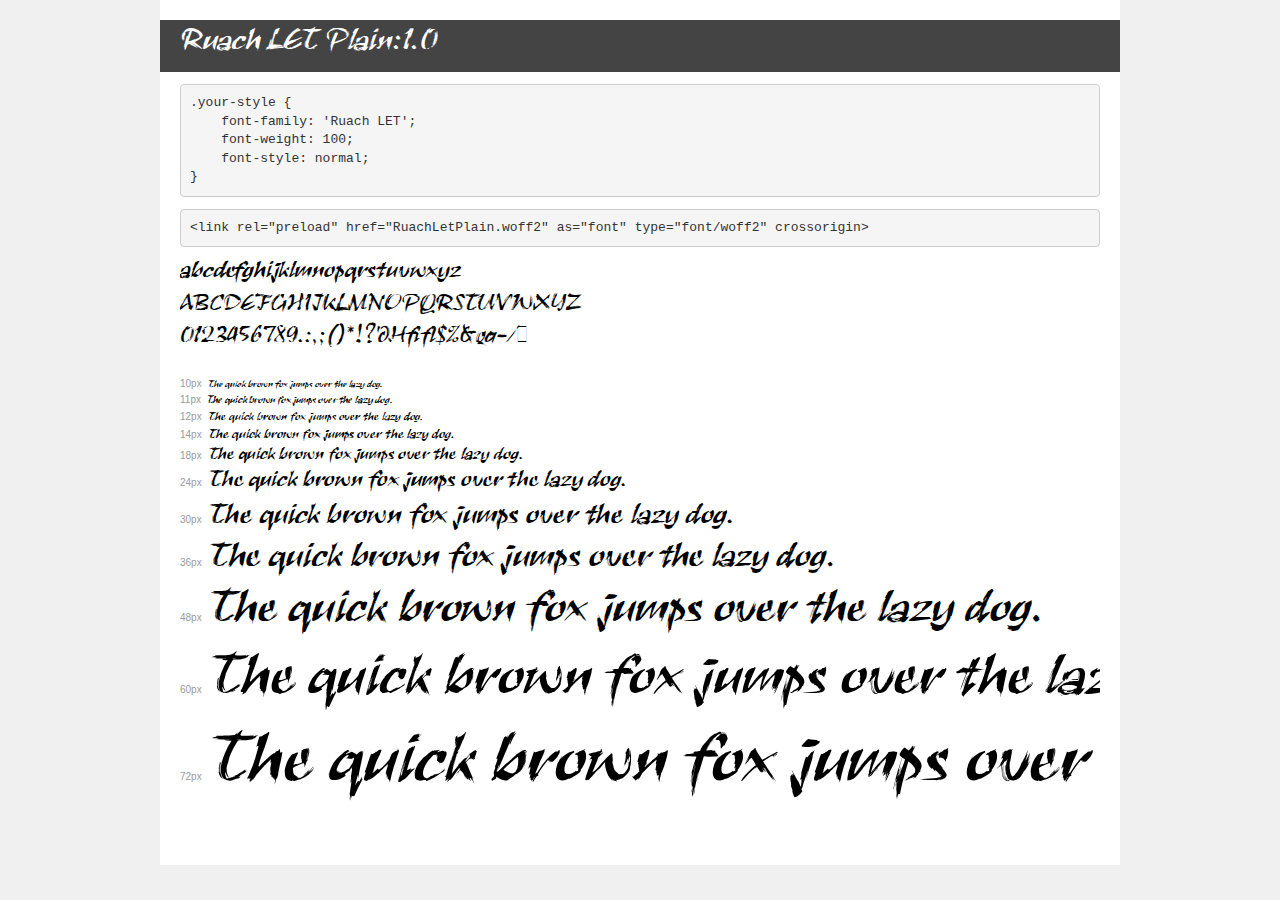
<file: fonts/demo.html>
<!DOCTYPE html>
<html lang="en">
<head>
    <meta charset="utf-8">
    <meta http-equiv="X-UA-Compatible" content="IE=edge">
    <meta name="viewport" content="width=device-width, initial-scale=1">
    <meta name="robots" content="noindex, noarchive">
    <meta name="format-detection" content="telephone=no">
    <title>Transfonter demo</title>
    <link href="stylesheet.css" rel="stylesheet">
    <style>
        /*
        http://meyerweb.com/eric/tools/css/reset/
        v2.0 | 20110126
        License: none (public domain)
        */
        html, body, div, span, applet, object, iframe,
        h1, h2, h3, h4, h5, h6, p, blockquote, pre,
        a, abbr, acronym, address, big, cite, code,
        del, dfn, em, img, ins, kbd, q, s, samp,
        small, strike, strong, sub, sup, tt, var,
        b, u, i, center,
        dl, dt, dd, ol, ul, li,
        fieldset, form, label, legend,
        table, caption, tbody, tfoot, thead, tr, th, td,
        article, aside, canvas, details, embed,
        figure, figcaption, footer, header, hgroup,
        menu, nav, output, ruby, section, summary,
        time, mark, audio, video {
            margin: 0;
            padding: 0;
            border: 0;
            font-size: 100%;
            font: inherit;
            vertical-align: baseline;
        }
        /* HTML5 display-role reset for older browsers */
        article, aside, details, figcaption, figure,
        footer, header, hgroup, menu, nav, section {
            display: block;
        }
        body {
            line-height: 1;
        }
        ol, ul {
            list-style: none;
        }
        blockquote, q {
            quotes: none;
        }
        blockquote:before, blockquote:after,
        q:before, q:after {
            content: '';
            content: none;
        }
        table {
            border-collapse: collapse;
            border-spacing: 0;
        }
        /* demo styles */
        body {
            background: #f0f0f0;
            color: #000;
        }
        .page {
            background: #fff;
            width: 920px;
            margin: 0 auto;
            padding: 20px 20px 0 20px;
            overflow: hidden;
        }
        .font-container {
            overflow-x: auto;
            overflow-y: hidden;
            margin-bottom: 40px;
            line-height: 1.3;
            white-space: nowrap;
            padding-bottom: 5px;
        }
        h1 {
            position: relative;
            background: #444;
            font-size: 32px;
            color: #fff;
            padding: 10px 20px;
            margin: 0 -20px 12px -20px;
        }
        .letters {
            font-size: 25px;
            margin-bottom: 20px;
        }
        .s10:before {
            content: '10px';
        }
        .s11:before {
            content: '11px';
        }
        .s12:before {
            content: '12px';
        }
        .s14:before {
            content: '14px';
        }
        .s18:before {
            content: '18px';
        }
        .s24:before {
            content: '24px';
        }
        .s30:before {
            content: '30px';
        }
        .s36:before {
            content: '36px';
        }
        .s48:before {
            content: '48px';
        }
        .s60:before {
            content: '60px';
        }
        .s72:before {
            content: '72px';
        }
        .s10:before, .s11:before, .s12:before, .s14:before,
        .s18:before, .s24:before, .s30:before, .s36:before,
        .s48:before, .s60:before, .s72:before {
            font-family: Arial, sans-serif;
            font-size: 10px;
            font-weight: normal;
            font-style: normal;
            color: #999;
            padding-right: 6px;
        }
        pre {
            display: block;
            padding: 9px;
            margin: 0 0 12px;
            font-family: Monaco, Menlo, Consolas, "Courier New", monospace;
            font-size: 13px;
            line-height: 1.428571429;
            color: #333;
            font-weight: normal;
            font-style: normal;
            background-color: #f5f5f5;
            border: 1px solid #ccc;
            overflow-x: auto;
            border-radius: 4px;
        }
        /* responsive */
        @media (max-width: 959px) {
            .page {
                width: auto;
                margin: 0;
            }
        }
    </style>
</head>
<body>
<div class="page">
    <div class="demo">
        <h1 style="font-family: 'Ruach LET'; font-weight: 100; font-style: normal;">Ruach LET Plain:1.0</h1>
        <pre title="Usage">.your-style {
    font-family: 'Ruach LET';
    font-weight: 100;
    font-style: normal;
}</pre>
        <pre title="Preload (optional)">
&lt;link rel=&quot;preload&quot; href=&quot;RuachLetPlain.woff2&quot; as=&quot;font&quot; type=&quot;font/woff2&quot; crossorigin&gt;</pre>
        <div class="font-container" style="font-family: 'Ruach LET'; font-weight: 100; font-style: normal;">
            <p class="letters">
                abcdefghijklmnopqrstuvwxyz<br>
ABCDEFGHIJKLMNOPQRSTUVWXYZ<br>
                0123456789.:,;()*!?'@#&lt;&gt;$%&^+-=~
            </p>
            <p class="s10" style="font-size: 10px;">The quick brown fox jumps over the lazy dog.</p>
            <p class="s11" style="font-size: 11px;">The quick brown fox jumps over the lazy dog.</p>
            <p class="s12" style="font-size: 12px;">The quick brown fox jumps over the lazy dog.</p>
            <p class="s14" style="font-size: 14px;">The quick brown fox jumps over the lazy dog.</p>
            <p class="s18" style="font-size: 18px;">The quick brown fox jumps over the lazy dog.</p>
            <p class="s24" style="font-size: 24px;">The quick brown fox jumps over the lazy dog.</p>
            <p class="s30" style="font-size: 30px;">The quick brown fox jumps over the lazy dog.</p>
            <p class="s36" style="font-size: 36px;">The quick brown fox jumps over the lazy dog.</p>
            <p class="s48" style="font-size: 48px;">The quick brown fox jumps over the lazy dog.</p>
            <p class="s60" style="font-size: 60px;">The quick brown fox jumps over the lazy dog.</p>
            <p class="s72" style="font-size: 72px;">The quick brown fox jumps over the lazy dog.</p>
        </div>
    </div>

</div>
</body>
</html>
</file>
<file: fonts/stylesheet.css>
@font-face {
    font-family: 'Ruach LET';
    src: url('RuachLetPlain.eot');
    src: url('RuachLetPlain.eot?#iefix') format('embedded-opentype'),
        url('RuachLetPlain.woff2') format('woff2'),
        url('RuachLetPlain.woff') format('woff'),
        url('RuachLetPlain.svg#RuachLetPlain') format('svg');
    font-weight: 100;
    font-style: normal;
    font-display: swap;
}
</file>
